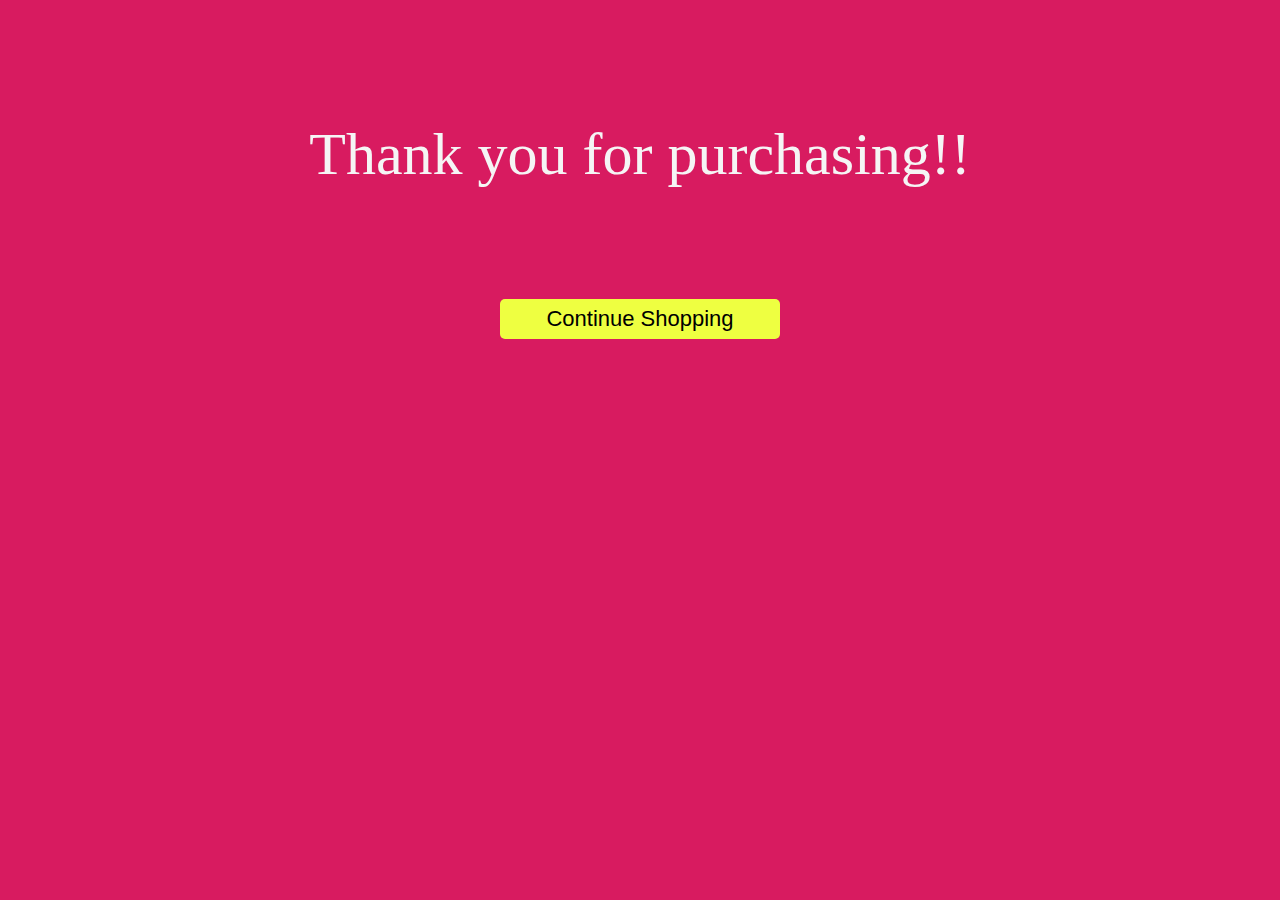
<file: PaymentSuccess.html>
<!DOCTYPE html>
<html lang="en">

<head>
    <meta charset="UTF-8">
    <meta http-equiv="X-UA-Compatible" content="IE=edge">
    <meta name="viewport" content="width=device-width, initial-scale=1.0">
    <title>Document</title>
</head>
<style>
    body {
        background-color: #D81B60;
        text-align: center;
    }

    p {
        font-size: 60px;
        padding-top: 60px;
        font-family: 'Times New Roman', Times, serif;
        color: whitesmoke;
    }

    #shopping {
        height: 40px;
        width: 280px;
        background-color: #EEFF41;
        border-radius: 5px;
        margin-top: 50px;
        border: none;
        font-size: 22px;
    }
</style>

<body>
    <p>Thank you for purchasing!!</p>
    <button id="shopping" onclick="shopping()">Continue Shopping</button>
</body>

</html>
<script>
    function shopping() {
        window.location.href = "index.html";
    }
</script>
</file>
